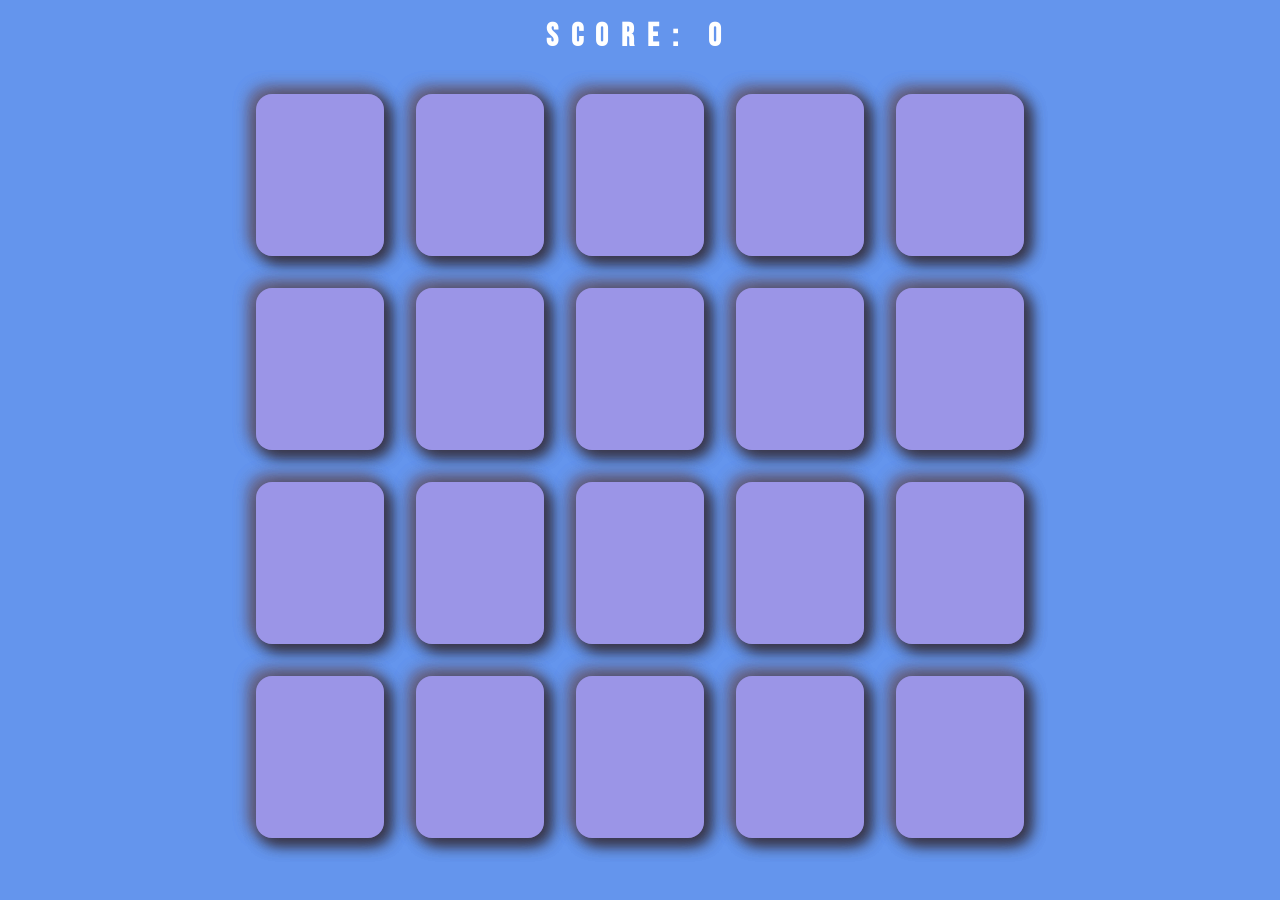
<file: Day 10/index.html>
<!DOCTYPE html>
<html lang="en">
  <head>
    <meta charset="UTF-8" />
    <meta http-equiv="X-UA-Compatible" content="IE=edge" />
    <meta name="viewport" content="width=device-width, initial-scale=1.0" />
    <link rel="stylesheet" href="style.css" />
    <title>Mind Game</title>
  </head>
  <body>
    <div class="container">
      <div class="score">Score: 0</div>
      <div class="cards"></div>
    </div>
    <script src="app.js"></script>
  </body>
</html>
</file>
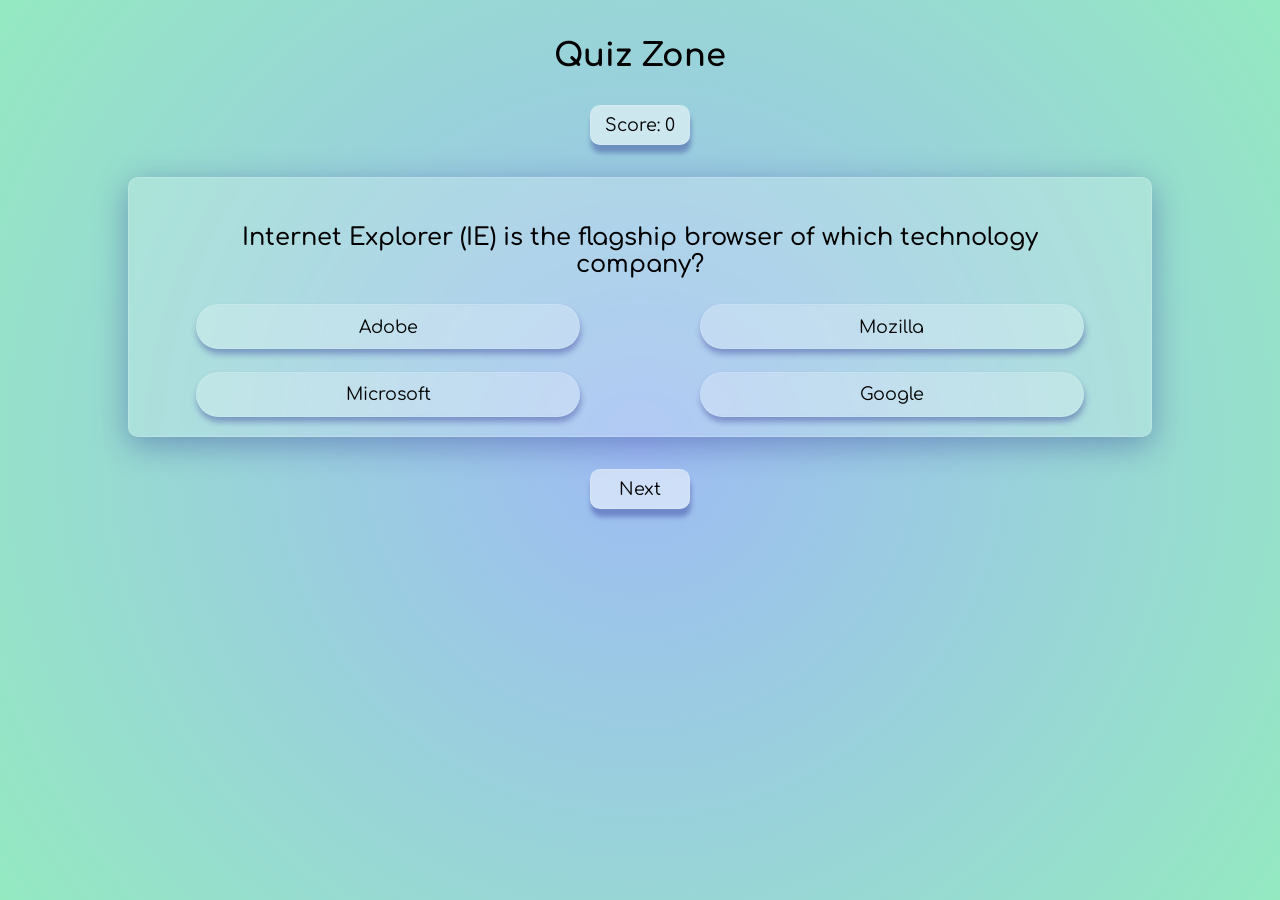
<file: Day 11/index.html>
<!DOCTYPE html>
<html lang="en">
  <head>
    <meta charset="UTF-8" />
    <meta http-equiv="X-UA-Compatible" content="IE=edge" />
    <meta name="viewport" content="width=device-width, initial-scale=1.0" />
    <link rel="stylesheet" href="style.css" />
    <title>Quiz</title>
  </head>
  <body>
    <header>Quiz Zone</header>
    <div class="score-btn">Score: 0</div>
    <div class="questions"></div>
    <button class="next-btn">Next</button>
    <button class="restart-btn">Restart</button>
    <script src="script.js"></script>
  </body>
</html>
</file>
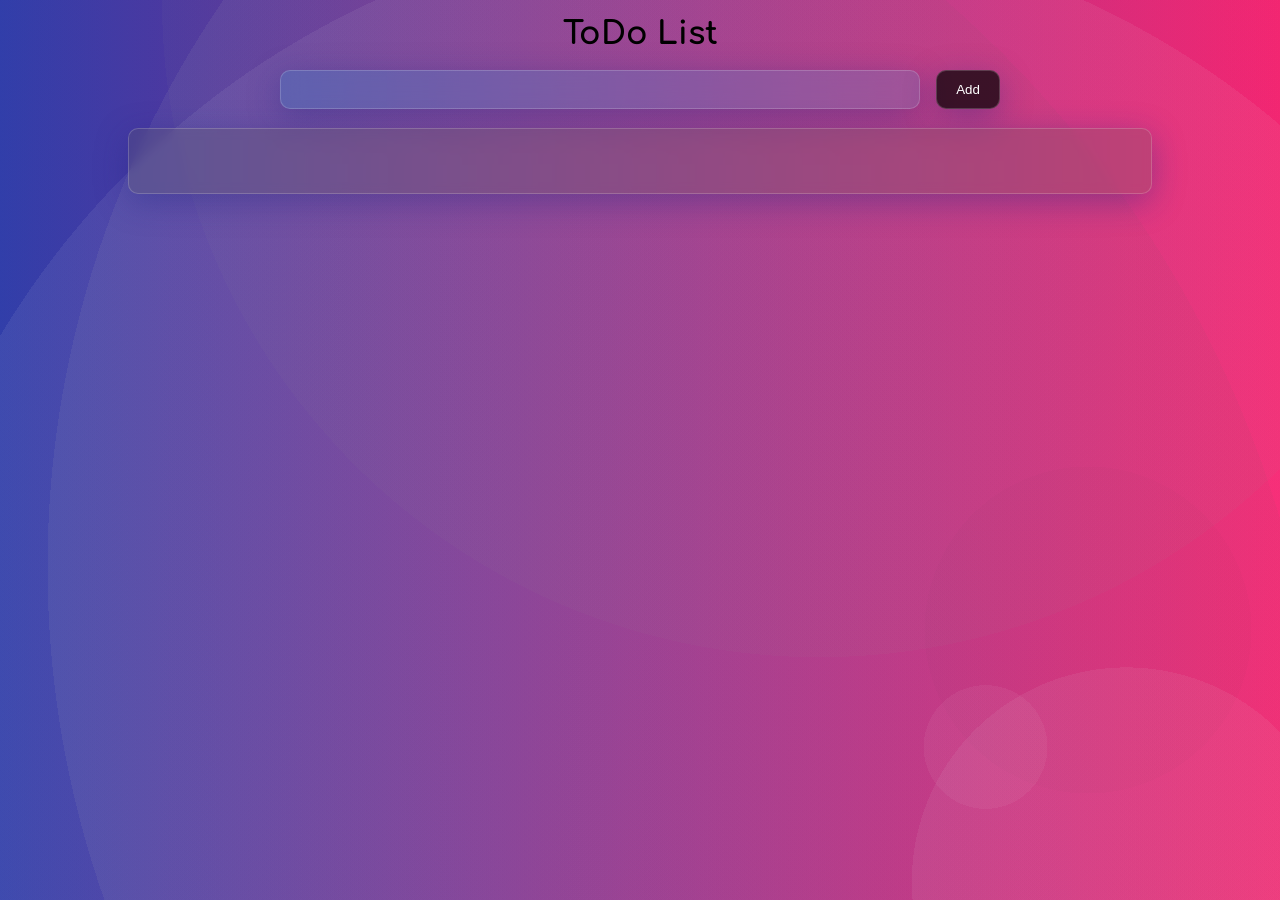
<file: Day 12/index.html>
<!DOCTYPE html>
<html lang="en">
  <head>
    <meta charset="UTF-8" />
    <meta http-equiv="X-UA-Compatible" content="IE=edge" />
    <meta name="viewport" content="width=device-width, initial-scale=1.0" />
    <link rel="stylesheet" href="style.css" />
    <title>ToDo App</title>
  </head>

  <body>
    <header>ToDo List</header>
    <div class="input-container">
      <input type="text" name="todo" id="doMe" class="addtolist" />
      <button id="addbtn">Add</button>
    </div>
    <div class="todolist"></div>
    <script src="script.js"></script>
  </body>
</html>
</file>
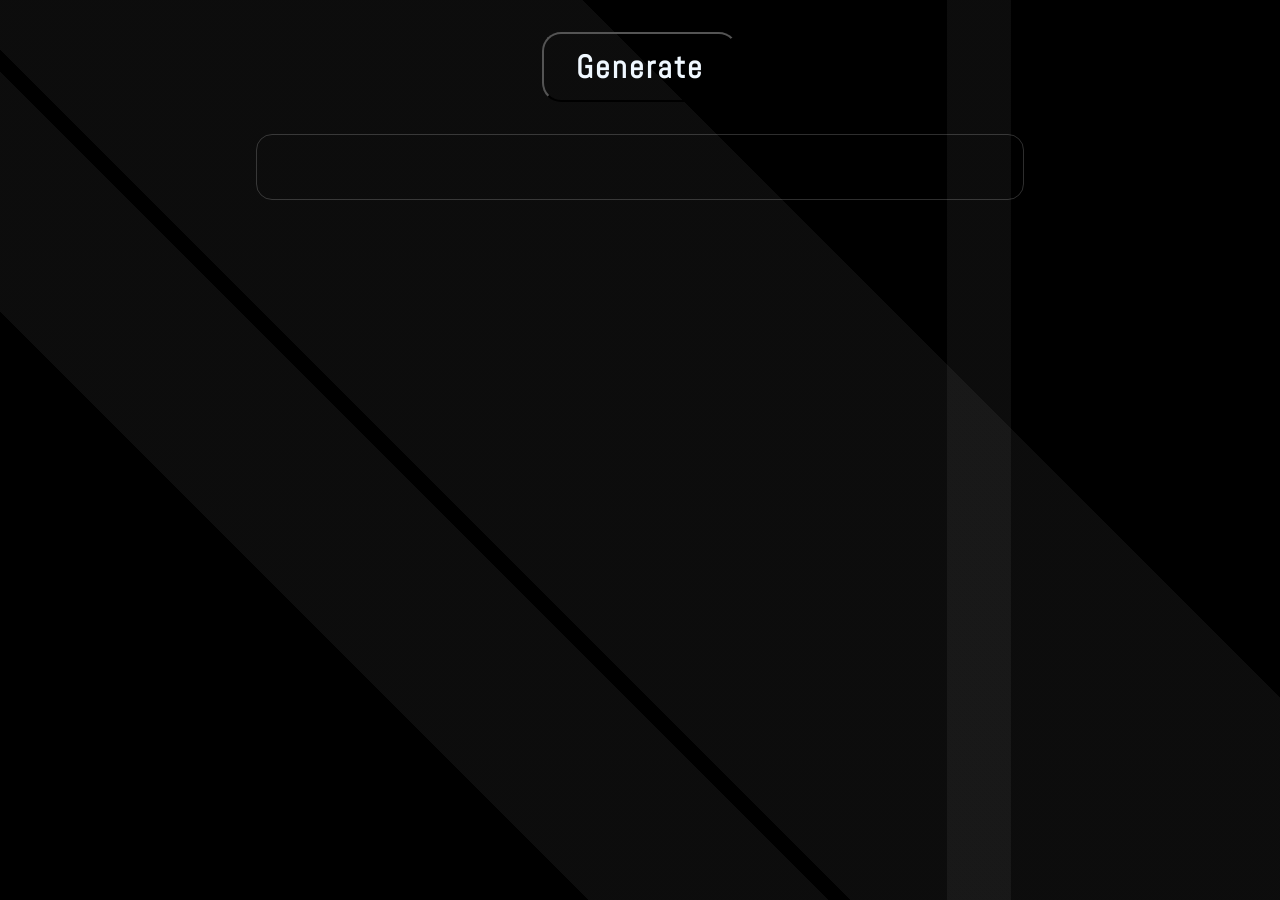
<file: Day 13/index.html>
<!DOCTYPE html>
<html lang="en">
  <head>
    <meta charset="UTF-8" />
    <meta http-equiv="X-UA-Compatible" content="IE=edge" />
    <meta name="viewport" content="width=device-width, initial-scale=1.0" />
    <link rel="stylesheet" href="style.css" />
    <title>Random Quote</title>
  </head>
  <body>
    <button class="generate-btn">Generate</button>
    <div class="quotes"></div>
    <script src="script.js"></script>
  </body>
</html>
</file>
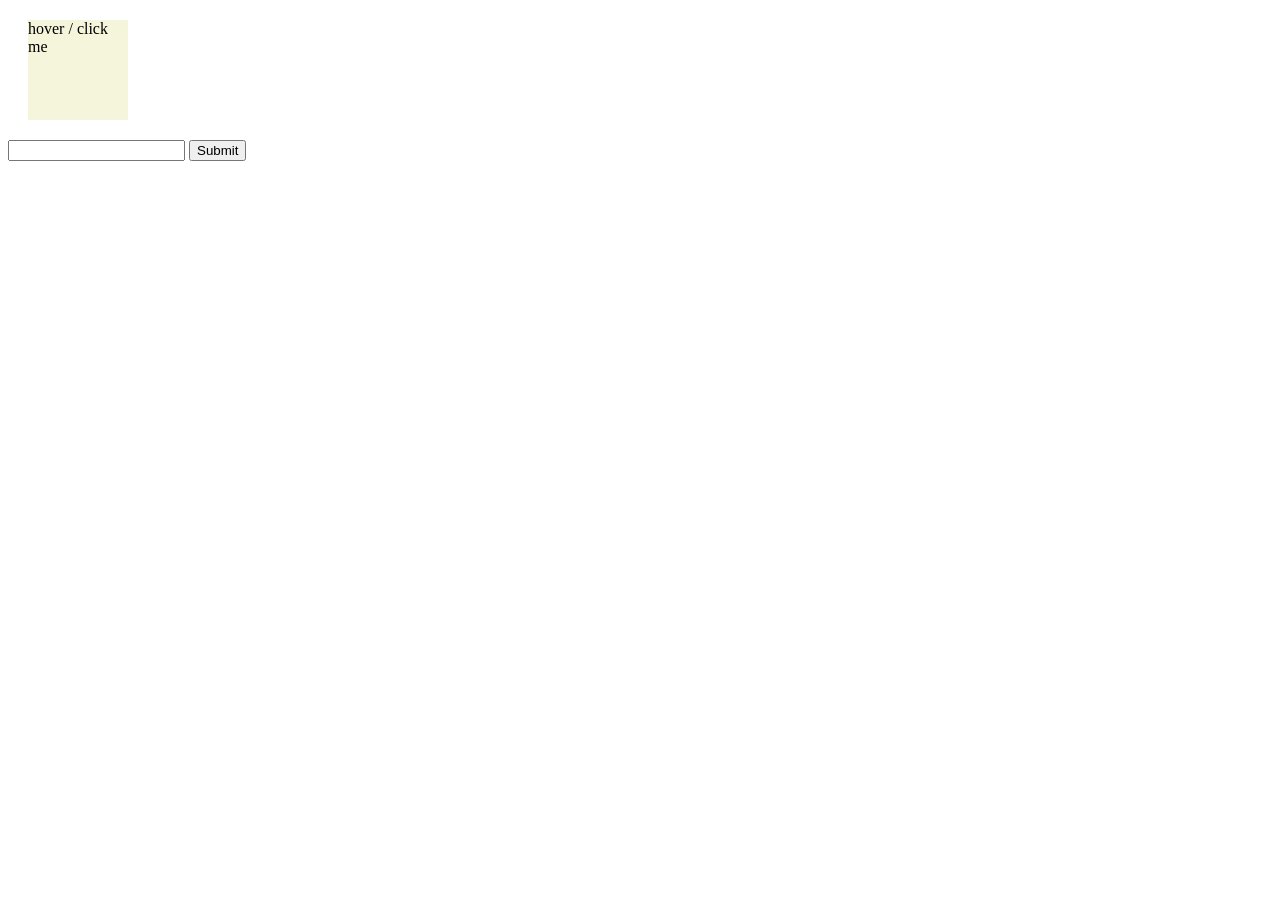
<file: Day 14/index.html>
<!DOCTYPE html>
<html lang="en">
<head>
    <meta charset="UTF-8">
    <meta http-equiv="X-UA-Compatible" content="IE=edge">
    <meta name="viewport" content="width=device-width, initial-scale=1.0">
    <link rel="stylesheet" href="./styles.css">
    <title>Document</title>
</head>
<body>
    <div class="box" onmouseover="this.style.backgroundColor='red'" onmouseout="this.style.backgroundColor='beige'" onmousedown="this.style.backgroundColor='blue'" onmouseup="this.style.backgroundColor='red'">hover / click me</div>
    <input type="text" onchange="this.value = 'input is changed'">
    <input type="submit" onclick="alert('hello')">
    <script src="./app.js"></script>
</body>
</html>
</file>
<file: Day 10/style.css>
@import url("https://fonts.googleapis.com/css2?family=Bebas+Neue&display=swap");
* {
  margin: 0;
  padding: 0;
  box-sizing: border-box;
}
body {
  display: grid;
  place-items: center;
  height: 100vh;
  width: 100vw;
  background-color:cornflowerblue;
}
.container {
  width: 60%;
  position: relative;
}
.score {
  position: absolute;
  top: -5vh;
  left: 50%;
  letter-spacing: 0.4em;
  font-weight: 700;
  transform: translateX(-50%);
  height: 10vh;
  width: auto;
  font-size: 2em;
  color: white;
  font-family: "Bebas Neue", cursive;
}

.cards {
  width: auto;
  /* border: 2px solid red; */
  display: grid;
  grid-template-columns: repeat(5, 1fr);
  margin-top: 2em;
  /* place-content: center; */
  gap: 2em;
}

.card {
  position: relative;
  height: 18vh;
  width: auto;
  z-index: 0;
  /* padding: 30% 0; */
  user-select: none;
  transform-style: preserve-3d;
  transition: transform 1s;
  border-radius: 1em;
  background: #9b95e7;
  box-shadow: 5px 5px 16px #363447, -5px -5px 16px #6a688d;
}
.front-card,
.back-card {
  display: flex;
  position: absolute;
  border-radius: inherit;
  height: 100%;
  width: 100%;
  backface-visibility: hidden;
  font-size: 4rem;
  box-shadow: inherit;
}
.front-card {
  background: inherit;
  color: black;
}
.back-card {
  display: flex;
  align-items: center;
  justify-content: center;
  background: inherit;
  transform: rotateY(180deg);
  font-family: "Bebas Neue", cursive;
  color: black;
}

.card.show {
  /* opacity: 0.9;
  cursor: pointer; */
  transform: rotateY(180deg);
}

.disabled {
  pointer-events: none;
}
</file>
<file: Day 11/style.css>
@import url("https://fonts.googleapis.com/css2?family=Comfortaa:wght@465&display=swap");
* {
  margin: 0;
  padding: 0;
  box-sizing: border-box;
  font-family: "Comfortaa", cursive;
}
body {
  height: 100vh;
  width: auto;
  display: flex;
  flex-direction: column;
  justify-content: start;
  gap: 2em;
  align-items: center;
  background: rgb(165, 117, 243);
  background: radial-gradient(
    circle,
    rgb(158, 188, 243) 0%,
    rgb(148, 233, 193) 100%
  );
}

header {
  margin-top: 1.2em;
  text-align: center;
  font-size: 2em;
  font-weight: 700;
  font-family: "Comfortaa", cursive;
}
.score-btn,
.next-btn,
.restart-btn {
  font-size: 1.1em;
  height: 40px;
  display: flex;
  align-items: center;
  justify-content: center;
  width: 100px;
  background: rgba(255, 255, 255, 0.5);
  box-shadow: 1px 8px 5px 0 rgba(31, 38, 135, 0.37);
  backdrop-filter: blur(0px);
  -webkit-backdrop-filter: blur(0px);
  border-radius: 10px;
  border: 1px solid rgba(255, 255, 255, 0.18);
}

.next-btn:hover,
.restart-btn:hover {
  opacity: 0.6;
}
.restart-btn {
  visibility: hidden;
}
.questions {
  height: fit-content;
  width: 80vw;
  padding: 1.2em;
  background: rgba(255, 255, 255, 0.2);
  box-shadow: 0 8px 32px 0 rgba(31, 38, 135, 0.37);
  backdrop-filter: blur(5.5px);
  -webkit-backdrop-filter: blur(5.5px);
  border-radius: 10px;
  border: 1px solid rgba(255, 255, 255, 0.18);
}
.question {
  font-size: 1.5em;
  padding: 1.1em;
  text-align: center;
  font-weight: 550;
}
.options {
  display: grid;
  grid-template-columns: 1fr 1fr;
  grid-template-rows: 1fr 1fr;
  gap: 1.4em;
  justify-items: center;
}
.option {
  height: 5vh;
  width: 30vw;
  display: flex;
  font-size: 1.1em;
  align-items: center;
  justify-content: center;
  border: 1px solid;
  border-radius: 25px;
  text-align: center;
  background: rgba(255, 255, 255, 0.05);
  box-shadow: 1px 5px 6px 0 rgba(31, 38, 135, 0.37);
  backdrop-filter: blur(1.5px);
  -webkit-backdrop-filter: blur(1.5px);
  border: 1px solid rgba(255, 255, 255, 0.18);
  cursor: pointer;
  transition: all 200ms;
}
.option:hover {
  opacity: 0.9;
}
.disable {
  pointer-events: none;
}
.correct {
  background: rgba(34, 255, 0, 0.5);
}
.wrong {
  background: rgba(255, 0, 0, 0.5);
}
</file>
<file: Day 12/style.css>
@import url("https://fonts.googleapis.com/css2?family=Comfortaa:wght@465&display=swap");

* {
  margin: 0;
  padding: 0;
  box-sizing: border-box;
}

body {
  height: 100vh;
  font-family: "Comfortaa", cursive;
  background-attachment: fixed;
  background-image: radial-gradient(
      circle at 82% 63%,
      rgba(183, 183, 183, 0.09) 0%,
      rgba(183, 183, 183, 0.09) 84%,
      transparent 84%,
      transparent 100%
    ),
    radial-gradient(
      circle at 88% 98%,
      rgba(232, 232, 232, 0.07) 0%,
      rgba(232, 232, 232, 0.07) 15%,
      transparent 15%,
      transparent 100%
    ),
    radial-gradient(
      circle at 77% 83%,
      rgba(252, 252, 252, 0.05) 0%,
      rgba(252, 252, 252, 0.05) 5%,
      transparent 5%,
      transparent 100%
    ),
    radial-gradient(
      circle at 64% 0%,
      rgba(140, 140, 140, 0.05) 0%,
      rgba(140, 140, 140, 0.05) 54%,
      transparent 54%,
      transparent 100%
    ),
    radial-gradient(
      circle at 57% 86%,
      rgba(241, 241, 241, 0.07) 0%,
      rgba(241, 241, 241, 0.07) 80%,
      transparent 80%,
      transparent 100%
    ),
    radial-gradient(
      circle at 17% 93%,
      rgba(68, 68, 68, 0.05) 0%,
      rgba(68, 68, 68, 0.05) 82%,
      transparent 82%,
      transparent 100%
    ),
    radial-gradient(
      circle at 85% 70%,
      rgba(10, 10, 10, 0.02) 0%,
      rgba(10, 10, 10, 0.02) 13%,
      transparent 13%,
      transparent 100%
    ),
    linear-gradient(90deg, rgb(48, 62, 175), rgb(254, 18, 105));
  display: flex;
  align-items: center;
  /* justify-content: center; */
  flex-direction: column;
  gap: 1.2em;
}

header {
  margin-top: 1rem;
  font-size: 2em;
  font-weight: 700;
}
.input-container {
  display: flex;
  width: 100%;
  justify-content: center;
  gap: 1em;
}

.input-container input {
  height: 2.4rem;
  width: 50%;
  background: rgba(0, 191, 255, 0.15);
  box-shadow: 0 8px 32px 0 rgba(31, 38, 135, 0.37);
  backdrop-filter: blur(11.5px);
  -webkit-backdrop-filter: blur(11.5px);
  border-radius: 10px;
  border: 1px solid rgba(255, 255, 255, 0.18);
  outline: none;
  font-size: 1.2em;
  transition: 400ms all;
}
.input-container input:focus {
  background: rgba(255, 255, 255, 0.507);

  box-shadow: 0 8px 32px 0 rgba(255, 255, 255, 0.37);
}

.input-container button {
  height: 2.4rem;
  width: 4rem;
  color: white;
  background: rgba(0, 0, 0, 0.7);
  box-shadow: 0 8px 32px 0 rgba(31, 38, 135, 0.37);
  backdrop-filter: blur(0px);
  -webkit-backdrop-filter: blur(0px);
  border-radius: 10px;
  border: 1px solid rgba(255, 255, 255, 0.18);
}

.input-container button:hover {
  background: white;
  color: black;
}
.todoitem {
  height: auto;
  width: 80%;
  margin: 4px;
  font-size: 1.2em;
  color: white;
  padding: 0.4em;
  float: left;
  border-radius: 10px;
  border: 1px solid rgba(255, 255, 255, 0.18);
}
.todolist {
  padding: 2em;
  width: 80%;
  min-width: fit-content;
  /* min-width: 400px; */

  height: auto;
  display: flex;
  gap: 1rem;
  flex-direction: column;
  justify-content: center;
  background: rgba(92, 92, 92, 0.25);
  box-shadow: 0 8px 32px 0 rgba(31, 38, 135, 0.37);
  backdrop-filter: blur(5px);
  -webkit-backdrop-filter: blur(5px);
  border-radius: 10px;
  border: 1px solid rgba(255, 255, 255, 0.18);
}
.itemcontainer {
  width: 100%;
  height: auto;
  display: flex;
}
.delete-btn {
  margin: auto 2px;
  height: fit-content;
  padding: 0.4em;
  font-size: 1.2em;
  float: right;
  background: rgba(255, 0, 0, 0.3);
  box-shadow: 0 8px 32px 0 rgba(31, 38, 135, 0.37);
  backdrop-filter: blur(0px);
  -webkit-backdrop-filter: blur(0px);
  border-radius: 10px;
  border: 1px solid rgba(255, 255, 255, 0.18);
}
.complete-btn {
  height: fit-content;
  margin: auto 2px;
  font-size: 1.2em;
  padding: 0.4em;
  width: fit-content;
  float: right;
  background: rgba(0, 255, 70, 0.3);
  box-shadow: 0 8px 32px 0 rgba(31, 38, 135, 0.37);
  backdrop-filter: blur(0px);
  -webkit-backdrop-filter: blur(0px);
  border-radius: 10px;
  border: 1px solid rgba(255, 255, 255, 0.18);
}

.delete-btn:hover,
.complete-btn:hover {
  opacity: 0.8;
}

.todoitem.completed {
  color: black;
  text-decoration: line-through;
}
.completed {
  background: rgba(23, 255, 14, 0.1);
  box-shadow: 0 8px 32px 0 rgba(31, 38, 135, 0.37);
  backdrop-filter: blur(0px);
  -webkit-backdrop-filter: blur(0px);
  border-radius: 10px;
  border: 1px solid rgba(255, 255, 255, 0.18);
}
</file>
<file: Day 13/style.css>
@import url("https://fonts.googleapis.com/css2?family=Abel&display=swap");
* {
  margin: 0;
  padding: 0;
  box-sizing: border-box;
  font-family: "Abel", sans-serif;
}
::selection {
  color: hsl(133, 100%, 50%);
  background-color: black;
}
body {
  height: 100vh;
  display: flex;
  align-items: center;
  flex-direction: column;
  background-image: linear-gradient(
      45deg,
      transparent 0%,
      transparent 27%,
      rgba(214, 214, 214, 0.06) 27%,
      rgba(214, 214, 214, 0.06) 38%,
      transparent 38%,
      transparent 100%
    ),
    linear-gradient(
      45deg,
      transparent 0%,
      transparent 39%,
      rgba(214, 214, 214, 0.06) 39%,
      rgba(214, 214, 214, 0.06) 68%,
      transparent 68%,
      transparent 100%
    ),
    linear-gradient(
      90deg,
      transparent 0%,
      transparent 74%,
      rgba(214, 214, 214, 0.06) 74%,
      rgba(214, 214, 214, 0.06) 79%,
      transparent 79%,
      transparent 100%
    ),
    linear-gradient(90deg, rgb(0, 0, 0), rgb(0, 0, 0));
  gap: 2rem;
}
button {
  margin-top: 2rem;
  font-size: 2em;
  border-radius: 0.6em;
  height: fit-content;
  width: fit-content;
  padding: 0.4em 1em;
  background: transparent;
  color: aliceblue;
  font-weight: 700;
  letter-spacing: 2px;
}
.quotes {
  display: flex;
  height: auto;
  padding: 2rem;
  width: 60%;
  color: white;
  font-size: 2em;
  justify-content: center;
  align-items: center;
  background: rgba(255, 255, 255, 0);
  border-radius: 1rem;
  border: 1px solid rgba(255, 255, 255, 0.18);
}
</file>
<file: Day 14/styles.css>
.box {
    width: 100px;
    height: 100px;
    background-color: beige;
    margin: 20px;
}
</file>
